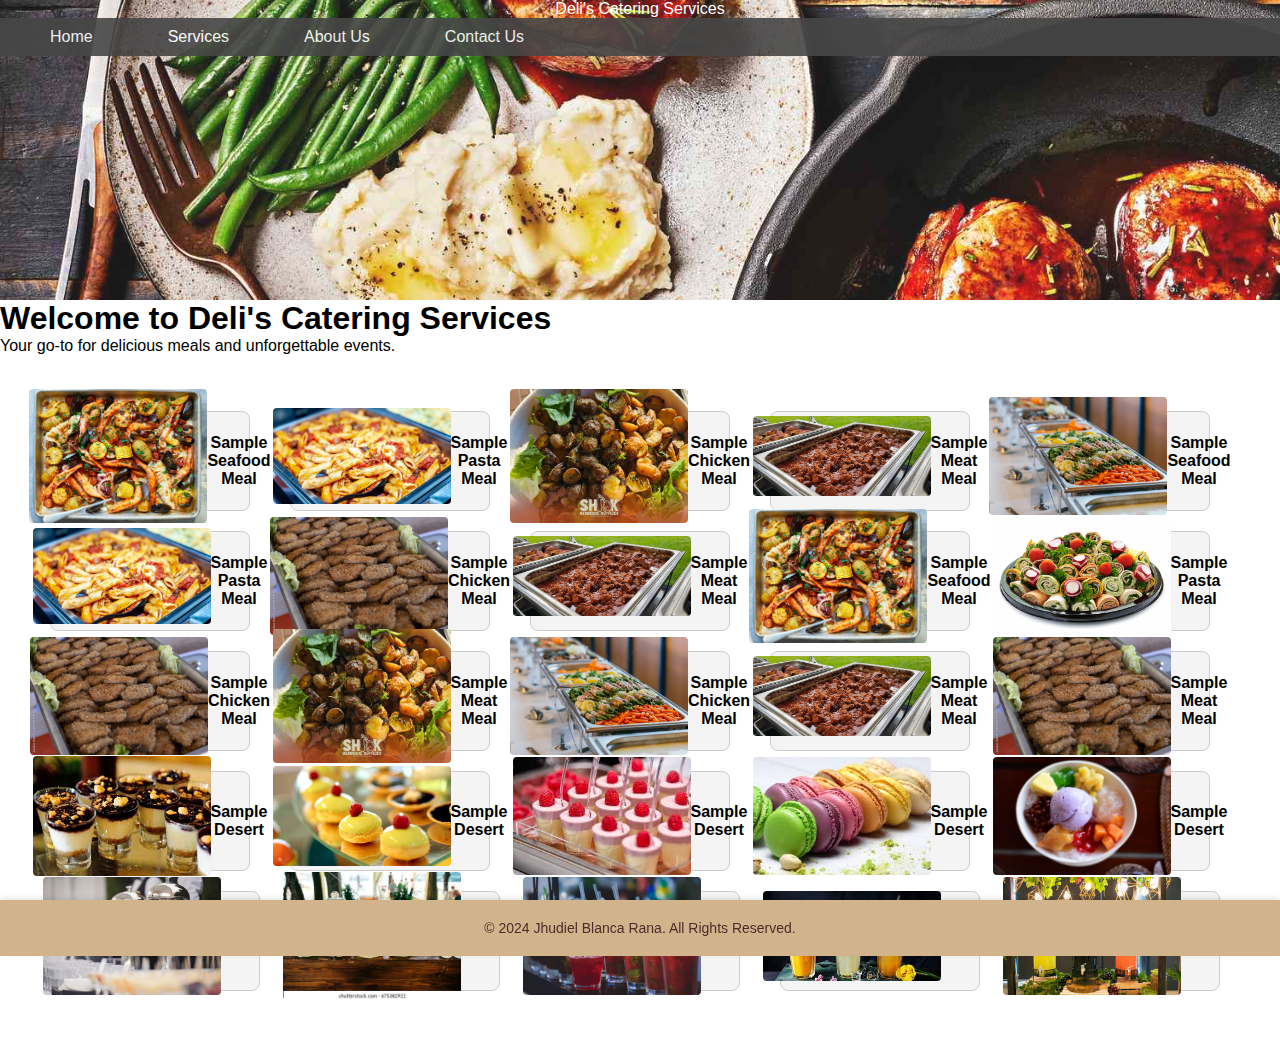
<file: index.html>
<!DOCTYPE html>
<html lang="en">
<head>
    <meta charset="UTF-8">
    <meta name="viewport" content="width=device-width, initial-scale=1.0">
    <title>Home - Deli's Catering Services</title>
    <link rel="stylesheet" href="STYLE.css">
    <link rel="icon" href="Delis.jpg">

</head>
<body>
    <header>
        <nav class="navbar">
            <div class="logo">Deli's Catering Services</div>
            <ul class="nav-links">
                <li><a href="index.html">Home</a></li>
                <li><a href="DELI-SERVICES.html">Services</a></li>
                <li><a href="DELI-ABOUT US.html">About Us</a></li>
                <li><a href="DELI-CONTACT US.html">Contact Us</a></li>
            </ul>
        </nav>
    </header>
    
    <section id="home">
        <h1>Welcome to Deli's Catering Services</h1>
        <p>Your go-to for delicious meals and unforgettable events.</p>
        <br><br>
        <div class="cards">
            <div class="card">
                <img src="seafood.jpg" alt="Sample Meal 1">
                Sample Seafood Meal 
            </div><br><br><br>
            <div class="card">
                <img src="pasta.jpg" alt="Sample Meal 2">
                Sample Pasta Meal 
            </div><br><br><br>
            <div class="card">
                <img src="sidedish" alt="Sample Meal 3">
                Sample Chicken Meal 
            </div><br><br><br>
            <div class="card">
                <img src="meat.jpg" alt="Sample Meal 3">
                Sample Meat Meal 
            </div>
            <br><br><br>
            <div class="card">
                <img src="veggie1" alt="Sample Meal 1">
                Sample Seafood Meal 
            </div><br><br><br>
            <div class="card">
                <img src="pasta.jpg" alt="Sample Meal 2">
                Sample Pasta Meal 
            </div><br><br><br>
            <div class="card">
                <img src="chicken.jpg" alt="Sample Meal 3">
                Sample Chicken Meal 
            </div><br><br><br>
            <div class="card">
                <img src="meat.jpg" alt="Sample Meal 3">
                Sample Meat Meal 
            </div>
            <br><br><br>
            <div class="card">
                <img src="seafood.jpg" alt="Sample Meal 1">
                Sample Seafood Meal 
            </div><br><br><br>
            <div class="card">
                <img src="veggie2.jpg" alt="Sample Meal 2">
                Sample Pasta Meal 
            </div><br><br><br>
            <div class="card">
                <img src="chicken.jpg" alt="Sample Meal 3">
                Sample Chicken Meal 
            </div><br><br><br>
            <div class="card">
                <img src="sidedish" alt="Sample Meal 3">
                Sample Meat Meal 
            </div><br><br><br>
            <div class="card">
                <img src="veggie1" alt="Sample Meal 3">
                Sample Chicken Meal 
            </div><br><br><br>
            <div class="card">
                <img src="meat.jpg" alt="Sample Meal 3">
                Sample Meat Meal
            </div><br><br><br>
            <div class="card">
                <img src="chicken.jpg" alt="Sample Meal 3">
                Sample Meat Meal
            </div><br><br><br>
            <div class="card">
                <img src="desert1.jpg" alt="Sample Meal 3">
                Sample Desert
            </div><br><br><br>
            <div class="card">
                <img src="desert2.jpg" alt="Sample Meal 3">
                Sample Desert
            </div><br><br><br>
            <div class="card">
                <img src="desert3.jpg" alt="Sample Meal 3">
                Sample Desert
            </div><br><br><br>
            <div class="card">
                <img src="desert4.jpg" alt="Sample Meal 3">
                Sample Desert
            </div><br><br><br>
            <div class="card">
                <img src="desert5.jpg" alt="Sample Meal 3">
                Sample Desert
            </div><br><br><br>
            <div class="card">
                <img src="drink1.webp" alt="Sample Meal 3">
                Sample Drink
            </div><br><br><br>
            <div class="card">
                <img src="drink2.webp" alt="Sample Meal 3">
                Sample Drink
            </div><br><br><br>
            <div class="card">
                <img src="drink3.jpg" alt="Sample Meal 3">
                Sample Drink
            </div><br><br><br>
            <div class="card">
                <img src="drink4.jpg" alt="Sample Meal 3">
                Sample Drink
            </div><br><br><br>
            <div class="card">
                <img src="drink5.jpg" alt="Sample Meal 3">
                Sample Drink
            </div>


    </section>
<br><br><br><br>
    
    
<script>
    
    document.addEventListener('DOMContentLoaded', function () {
        const footer = document.querySelector('.footer');

        let lastScrollY = window.scrollY;

        window.addEventListener('scroll', function () {
            if (window.scrollY > lastScrollY) {
                // User is scrolling down, show the footer
                footer.classList.add('visible');
            } else {
                // User is scrolling up, hide the footer
                footer.classList.remove('visible');
            }

            lastScrollY = window.scrollY;
        });
    });
</script>

    <footer class="footer">
        <p>&copy; 2024 Jhudiel Blanca Rana. All Rights Reserved.</p>
    </footer>

</body>
</html>
</file>
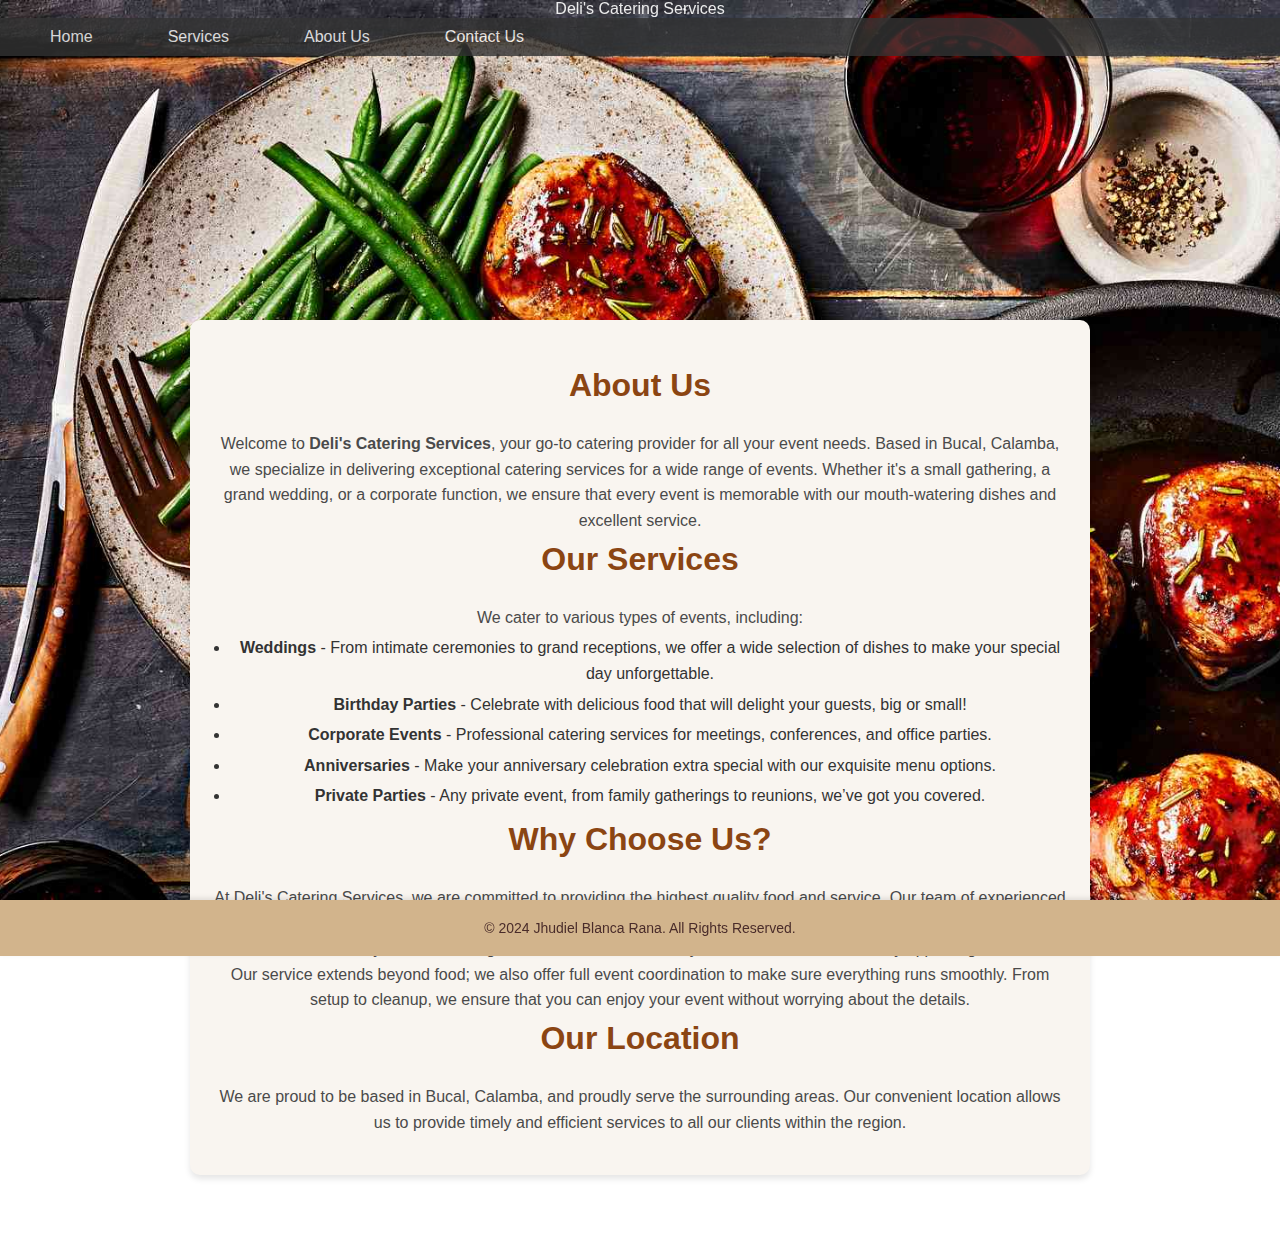
<file: DELI-ABOUT US.html>
<!DOCTYPE html>
<html lang="en">
<head>
    <meta charset="UTF-8">
    <meta name="viewport" content="width=device-width, initial-scale=1.0">
    <title>About Us - Deli's Catering Services</title>
    <link rel="stylesheet" href="STYLE.css">
    <link rel="icon" href="Delis.jpg">

</head>
<body class="DELI-ABOUT-page">
    <header>
        <nav class="navbar">
            <div class="logo">Deli's Catering Services</div>
            <ul class="nav-links">
                <li><a href="index.html">Home</a></li>
                <li><a href="DELI-SERVICES.html">Services</a></li>
                <li><a href="DELI-ABOUT US.html">About Us</a></li>
                <li><a href="DELI-CONTACT US.html">Contact Us</a></li>
            </ul>
        </nav>
    </header>
    <section id="about">
        <h1>About Us</h1>
        <p>Welcome to <strong>Deli's Catering Services</strong>, your go-to catering provider for all your event needs. Based in Bucal, Calamba, we specialize in delivering exceptional catering services for a wide range of events. Whether it's a small gathering, a grand wedding, or a corporate function, we ensure that every event is memorable with our mouth-watering dishes and excellent service.</p>

        <h1>Our Services</h1>
        <p>We cater to various types of events, including:</p>
        <ul>
            <li><strong>Weddings</strong> - From intimate ceremonies to grand receptions, we offer a wide selection of dishes to make your special day unforgettable.</li>
            <li><strong>Birthday Parties</strong> - Celebrate with delicious food that will delight your guests, big or small!</li>
            <li><strong>Corporate Events</strong> - Professional catering services for meetings, conferences, and office parties.</li>
            <li><strong>Anniversaries</strong> - Make your anniversary celebration extra special with our exquisite menu options.</li>
            <li><strong>Private Parties</strong> - Any private event, from family gatherings to reunions, we’ve got you covered.</li>
        </ul>

        <h1>Why Choose Us?</h1>
        <p>At Deli's Catering Services, we are committed to providing the highest quality food and service. Our team of experienced chefs and event coordinators work closely with you to customize a menu that fits your preferences and event theme. We source only the freshest ingredients to ensure that every dish is delicious and visually appealing.</p>

        <p>Our service extends beyond food; we also offer full event coordination to make sure everything runs smoothly. From setup to cleanup, we ensure that you can enjoy your event without worrying about the details.</p>

        <h1>Our Location</h1>
        <p>We are proud to be based in Bucal, Calamba, and proudly serve the surrounding areas. Our convenient location allows us to provide timely and efficient services to all our clients within the region.</p>
    </section>
<br><br><br>

<script>
    
    document.addEventListener('DOMContentLoaded', function () {
        const footer = document.querySelector('.footer');

        let lastScrollY = window.scrollY;

        window.addEventListener('scroll', function () {
            if (window.scrollY > lastScrollY) {
                // User is scrolling down, show the footer
                footer.classList.add('visible');
            } else {
                // User is scrolling up, hide the footer
                footer.classList.remove('visible');
            }

            lastScrollY = window.scrollY;
        });
    });
</script>

    <footer class="footer">
        <p>&copy; 2024 Jhudiel Blanca Rana. All Rights Reserved.</p>
    </footer>

</body>
</html>
</file>
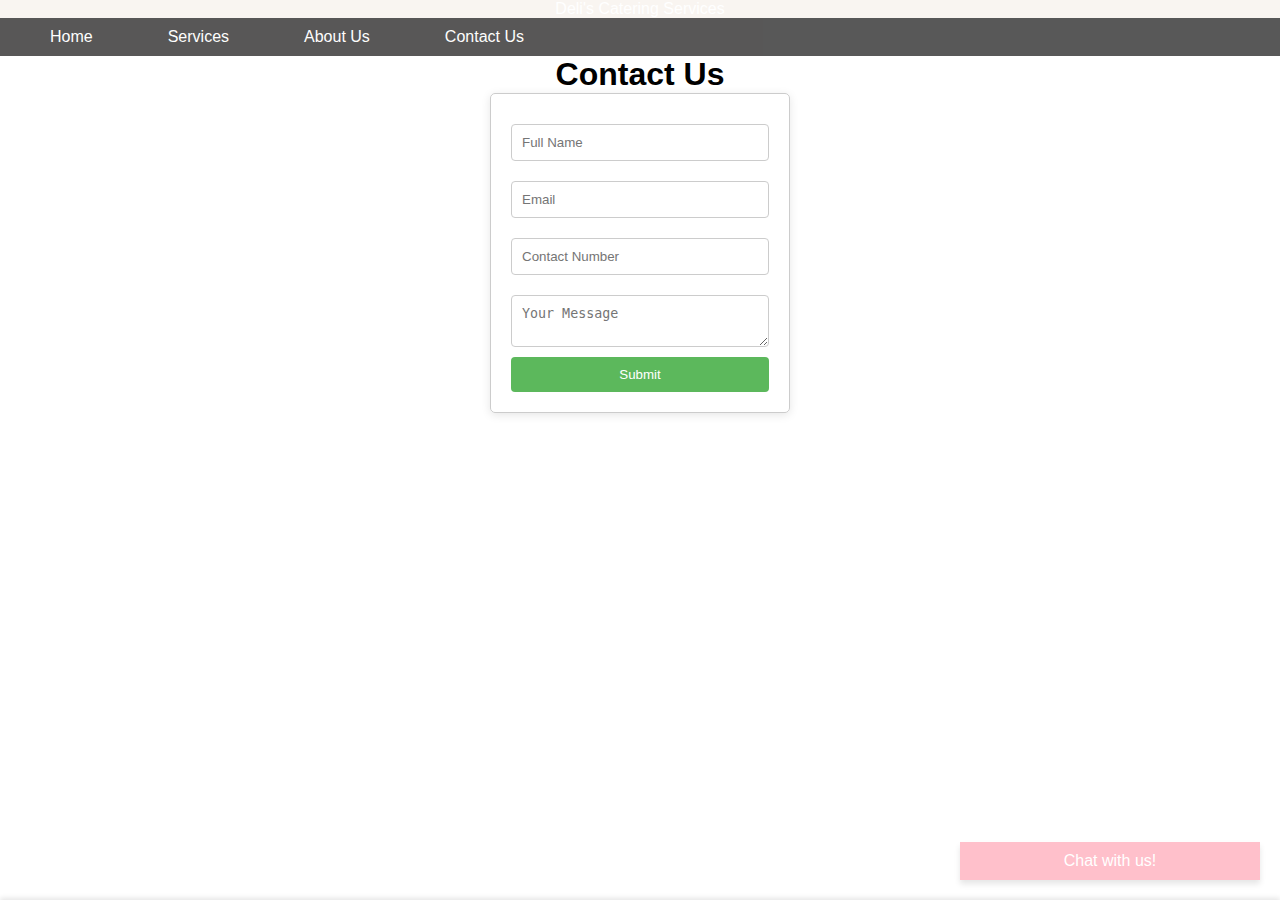
<file: DELI-CONTACT US.html>
<!DOCTYPE html>
<html lang="en">
<head>
    <meta charset="UTF-8">
    <meta name="viewport" content="width=device-width, initial-scale=1.0">
    <title>Contact Us - Deli's Catering Services</title>
    <link rel="stylesheet" href="STYLE.css">
    <link rel="icon" href="Delis.jpg">


</head>
<body class="DELI-CONTACT-page">
    <header>
        <nav class="navbar">
            <div class="logo">Deli's Catering Services</div>
            <ul class="nav-links">
                <li><a href="index.html">Home</a></li>
                <li><a href="DELI-SERVICES.html">Services</a></li>
                <li><a href="DELI-ABOUT US.html">About Us</a></li>
                <li><a href="DELI-CONTACT US.html">Contact Us</a></li>
            </ul>
        </nav>
    </header>
    
    <section id="contact">
        <h1>Contact Us</h1>
        <fieldset>
            <form id="contact-form">
                <input type="text" id="name" placeholder="Full Name" required>
                <input type="email" id="email" placeholder="Email" required>
                <input type="tel" id="contact-number" placeholder="Contact Number" required>
                <textarea id="message" placeholder="Your Message" required></textarea>
                <button type="submit">Submit</button>
            </form>
        </fieldset>
    </section>

    <div class="bot">
        <div class="chatbot">
            <div class="chat-header" id="chatHeader">Chat with us!</div>
            <div class="chat-body" id="chatBody">
                <div id="chatMessages"></div>
                <div class="chat-footer">
                    <input type="text" id="userInput" placeholder="Type a message..." onkeypress="handleEnterKey(event)">
                    <button onclick="sendMessage()">Send</button>
                </div>
            </div>
        </div>
    </div>
    
      <script>
        document.addEventListener("DOMContentLoaded", function () {
    const chatBody = document.getElementById("chatBody");
    const chatMessages = document.getElementById("chatMessages");
    const userInput = document.getElementById("userInput");

    // Toggle chat visibility
    document.querySelector(".chat-header").addEventListener("click", function () {
        chatBody.style.display = chatBody.style.display === "block" ? "none" : "block";
    });

    // Handle Enter Key
    userInput.addEventListener("keypress", function (event) {
        if (event.key === "Enter") {
            sendMessage();
        }
    });

    // Append messages to the chat
    function appendMessage(content, className) {
        const messageDiv = document.createElement("div");
        messageDiv.textContent = content;
        messageDiv.className = `message ${className}`;
        chatMessages.appendChild(messageDiv);
        chatMessages.scrollTop = chatMessages.scrollHeight; // Auto-scroll to the bottom
    }

    // Handle user message
    function sendMessage() {
        const userMessage = userInput.value.trim();
        if (userMessage) {
            appendMessage(userMessage, "user-message");
            userInput.value = ""; // Clear input
            botReply(userMessage);
        }
    }

    // Bot response logic
    function botReply(message) {
        const lowerCaseMessage = message.toLowerCase();
        let botMessage;

        // Define responses
        if (lowerCaseMessage.includes("hello")) {
            botMessage = "Hi there! How can I help you today?";
        } else if (lowerCaseMessage.includes("how are you")) {
            botMessage = "I am just a bot, but I'm doing great! How about you?";
        } else if (lowerCaseMessage.includes("bye")) {
            botMessage = "Goodbye! Have a great day!";
        } else {
            botMessage = "I'm not sure how to respond to that. Can you rephrase?";
        }

        // Append bot response
        appendMessage(botMessage, "bot-message");
    }
});

    </script>

    <script>
        document.addEventListener('DOMContentLoaded', function () {
        document.getElementById('contact-form').addEventListener('submit', function (e) {
            e.preventDefault();

            // Get the values from the form fields
            const name = document.getElementById('name').value;
            const email = document.getElementById('email').value;
            const message = document.getElementById('message').value;

            // Show an alert including the user's name
            alert(`Thank you, ${name}, for reaching out! We will get back to you soon.`);
        });
    });
    </script>
   
  <br><br><br><br><br>    
    <footer class="footer">
        <p>&copy; 2024 Jhudiel Blanca Rana. All Rights Reserved.</p>
    </footer>
</body>
</html>
</file>
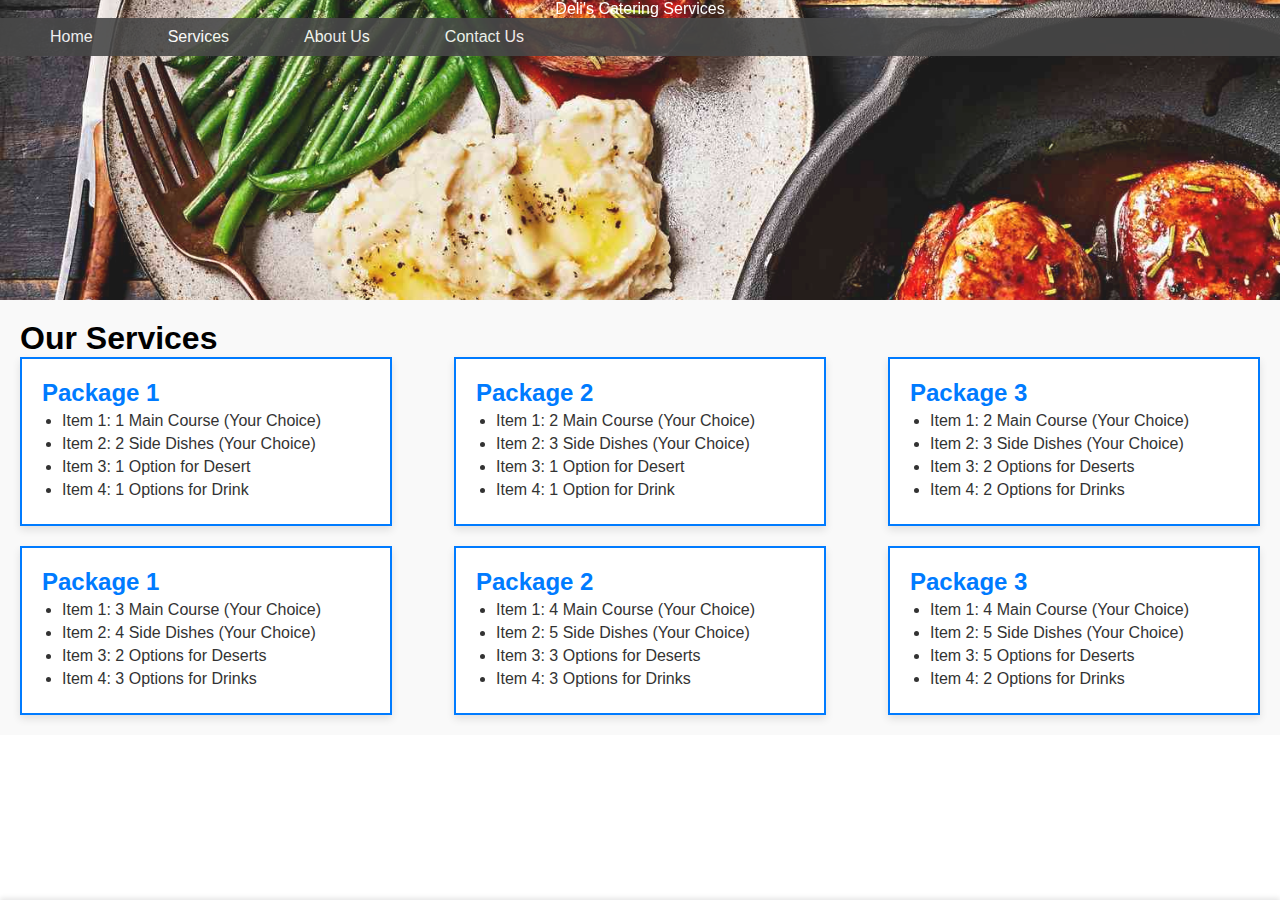
<file: DELI-SERVICES.html>
<!DOCTYPE html>
<html lang="en">
<head>
    <meta charset="UTF-8">
    <meta name="viewport" content="width=device-width, initial-scale=1.0">
    <title>Services - Deli's Catering Services</title>
    <link rel="stylesheet" href="STYLE.css">
    <link rel="icon" href="Delis.jpg">

</head>
<body class="DELI-SERVICES-page">
    <header>
        <nav class="navbar">
            <div class="logo">Deli's Catering Services</div>
            <ul class="nav-links">
                <li><a href="index.html">Home</a></li>
                <li><a href="DELI-SERVICES.html">Services</a></li>
                <li><a href="DELI-ABOUT US.html">About Us</a></li>
                <li><a href="DELI-CONTACT US.html">Contact Us</a></li>
            </ul>
        </nav>
    </header>
    
    <section id="services">
        <h1>Our Services</h1>
        <div class="services-container">
            <!-- Package 1 Card -->
            <div class="service-card">
                <h2>Package 1</h2>
                <ul>
                    <li>Item 1: 1 Main Course (Your Choice)</li>
                    <li>Item 2: 2 Side Dishes (Your Choice)</li>
                    <li>Item 3: 1 Option for Desert</li>
                    <li>Item 4: 1 Options for Drink</li>
                </ul>
            </div>
    
            <!-- Package 2 Card -->
            <div class="service-card">
                <h2>Package 2</h2>
                <ul>
                    <li>Item 1: 2 Main Course (Your Choice)</li>
                    <li>Item 2: 3 Side Dishes (Your Choice)</li>
                    <li>Item 3: 1 Option for Desert</li>
                    <li>Item 4: 1 Option for Drink</li>
                </ul>
            </div>
    
            <!-- Package 3 Card -->
            <div class="service-card">
                <h2>Package 3</h2>
                <ul>
                    <li>Item 1: 2 Main Course (Your Choice)</li>
                    <li>Item 2: 3 Side Dishes (Your Choice)</li>
                    <li>Item 3: 2 Options for Deserts</li>
                    <li>Item 4: 2 Options for Drinks</li>
                </ul>
            </div>
             <!-- Package 1 Card -->
             <div class="service-card">
                <h2>Package 1</h2>
                <ul>
                    <li>Item 1: 3 Main Course (Your Choice)</li>
                    <li>Item 2: 4 Side Dishes (Your Choice)</li>
                    <li>Item 3: 2 Options for Deserts</li>
                    <li>Item 4: 3 Options for Drinks</li>
                </ul>
            </div>
    
            <!-- Package 2 Card -->
            <div class="service-card">
                <h2>Package 2</h2>
                <ul>
                    <li>Item 1: 4 Main Course (Your Choice)</li>
                    <li>Item 2: 5 Side Dishes (Your Choice)</li>
                    <li>Item 3: 3 Options for Deserts</li>
                    <li>Item 4: 3 Options for Drinks</li>
                </ul>
            </div>
    
            <!-- Package 3 Card -->
            <div class="service-card">
                <h2>Package 3</h2>
                <ul>
                    <li>Item 1: 4 Main Course (Your Choice)</li>
                    <li>Item 2: 5 Side Dishes (Your Choice)</li>
                    <li>Item 3: 5 Options for Deserts</li>
                    <li>Item 4: 2 Options for Drinks</li>
                </ul>
            </div>
        </div>
    </section>
    <br><br><br><br><br>
    
    <script>
    
        document.addEventListener('DOMContentLoaded', function () {
            const footer = document.querySelector('.footer');
    
            let lastScrollY = window.scrollY;
    
            window.addEventListener('scroll', function () {
                if (window.scrollY > lastScrollY) {
                    // User is scrolling down, show the footer
                    footer.classList.add('visible');
                } else {
                    // User is scrolling up, hide the footer
                    footer.classList.remove('visible');
                }
    
                lastScrollY = window.scrollY;
            });
        });
    </script>
    


    <footer class="footer">
        <p>&copy; 2024 Jhudiel Blanca Rana. All Rights Reserved.</p>
    </footer>

</body>
</html>
</file>
<file: STYLE.css>
* {
    margin: 0;
    padding: 0;
    box-sizing: border-box;
}
body {
    font-family: Arial, sans-serif;
    height: 100vh; /* Full height of the viewport */
    justify-content: center; /* Center horizontally */
    align-items: center; /* Center vertically */
    margin: 0;
}

.navbar {

    position: relative;
    text-align: center;
    color: white;
    height: 300px;
    width: 100%;
    background: url('food.jpg') no-repeat center center/cover;
    opacity: 90%;

}

.nav-links {
    display: flex;
    /*justify-content: space-between;*/
    align-items: center;
    background-color: #333;
    opacity: 90%;
    color: white;
    padding: 10px 20px;
    gap: 15px;
    list-style: none;
    display: flex;
}

.nav-links li {
    margin: 0 15px; 
}

.nav-links a {
    text-decoration: none;
    color: white;
    justify-content: space-between;
    align-items: center;
    margin: 0 15px; 
}

.navbar-image {
    width: 50%;
    height: auto;
    object-fit: cover;

}

.hero-text {
    position: absolute;
    top: 40%;
    left: 20%;
    transform: translate(-50%, -50%);
    background-color: rgba(0, 0, 0, 0.5); /* Optional: Semi-transparent background */
    padding: 20px;
    border-radius: 8px;
    color: white;
    font-size: 15px;
    font-weight: bold;
    text-shadow: 2px 2px 4px rgba(0, 0, 0, 0.7);


}

.cards {
    display: flex;
    justify-content: center;
    gap: 50px;
    margin-top: 20px;
    flex-wrap: wrap;  /* Makes the cards wrap to the next line */
    gap: 20px;  /* Adds space between cards */
}

.card {
    width: 200px;
    height: 100px;
    background-color: #f4f4f4;
    border: 1px solid #ccc;
    display: flex;
    justify-content: center;
    align-items: center;
    font-weight: bold;
    padding: 10px;
    text-align: center;
    border-radius: 8px;

}

.card img {
    width: 100%;
    height: auto;
    border-radius: 4px;
    margin-bottom: 10px;
}

/**SERVICE**/
#services {
    padding: 20px;
    background-color: #f9f9f9; /* Light background for the section */
}

.services-container {
    display: flex;
    justify-content: space-between;
    gap: 20px;
    flex-wrap: wrap; /* Allows wrapping if the screen is small */
}

.service-card {
    border: 2px solid #007bff; /* Blue border for each card */
    padding: 20px;
    width: 30%;
    background-color: #fff;
    box-shadow: 0 4px 8px rgba(0, 0, 0, 0.1);
    transition: transform 0.3s ease, box-shadow 0.3s ease;
}

.service-card:hover {
    transform: translateY(-5px); /* Lift the card slightly on hover */
    box-shadow: 0 8px 16px rgba(0, 0, 0, 0.2); /* More pronounced shadow on hover */
}

h2 {
    color: #007bff; /* Blue color for the package title */
    font-size: 1.5em;
}

ul {
    list-style-type: disc;
    padding-left: 20px;
    color: #333; /* Darker text for readability */
}

li {
    margin: 5px 0;
    font-size: 1em;
}


#contact {
    text-align: center;
}
/* DELI-CONTACT US*/
fieldset {
    border: 1px solid #ccc;
    border-radius: 5px;
    padding: 20px;
    width: 300px; /* Set a width for the box */
    margin: 0 auto; /* Center the box */
    background-color: white;
    box-shadow: 0 2px 10px rgba(0, 0, 0, 0.1);
}

form {
    display: flex;
    flex-direction: column;
}

input, textarea {
    margin: 10px 0;
    padding: 10px;
    border: 1px solid #ccc;
    border-radius: 4px;
}

button {
    padding: 10px;
    background-color: #5cb85c;
    color: white;
    border: none;
    border-radius: 4px;
    cursor: pointer;
}

button:hover {
    background-color: #4cae4c;
}

/* This will apply to Home and Services pages */
.DELI-HOME-page .navbar,
.DELI-SERVICES-page .navbar,
.DELI-ABOUT-page {
    background: url('food.jpg') no-repeat center center/cover;
}

/* This will remove the background image for About Us and Contact Us pages */
.DELI-ABOUT-page .navbar,
.DELI-CONTACT-page .navbar {
    background: none;
}
.DELI-CONTACT-page .navbar {
    height: auto; /* Let height adjust based on content */
    background-color: #f9f5f0; /* Add a solid color to match the page theme */
}

#about {
    text-align: center; /* Center the text content */
    padding: 40px 20px; /* Add ample padding for better spacing */
    background-color: #f9f5f0; /* A soft cream color for warmth */
    border-radius: 10px; /* Slightly rounded corners */
    box-shadow: 0 4px 6px rgba(0, 0, 0, 0.1); /* A subtle shadow for depth */
    max-width: 900px; /* Restrict the width for better readability */
    margin: 20px auto; /* Center the section horizontally */
    font-family: 'Arial', sans-serif; /* Clean and professional font */
    color: #4A4A4A; /* Dark gray for the text color */
    line-height: 1.6; /* Improve readability with line spacing */
}
#about h1 {
    font-size: 2em; /* Large, bold title */
    margin-bottom: 20px; /* Space below the title */
    color: #8B4513; /* Dark brown for emphasis */
}
#about p {
    font-size: 1em; /* Standard text size */
    margin: 0; /* Ensure no extra margin */
}



.footer {
    background-color: #D2B48C; /* Light brown color */
    color: #4A2C2A; /* Darker brown text for contrast */
    text-align: center;
    padding: 20px 0;
    font-family: 'Arial', sans-serif;
    font-size: 14px;
    box-shadow: 0 -2px 5px rgba(0, 0, 0, 0.1); /* Subtle shadow for depth */
    position: fixed; /* Fixes the footer to the bottom */
    bottom: 0; /* Align to the bottom */
    left: 0; /* Align to the left edge */
    width: 100%; /* Ensure it spans the full width */
    z-index: 1000; /* Keep it above other content */
    transform: translateY(100%); /* Initially hidden */
    transition: transform 0.3s ease-in-out; /* Smooth slide-in/out */
}

.footer.visible {
    transform: translateY(0); /* Show the footer */
}

  /* Chatbot Styles */
  .chatbot {
    position: fixed;
    bottom: 20px;
    right: 20px;
    width: 300px;
    box-shadow: 0 4px 6px rgba(0, 0, 0, 0.1);
    z-index: 1000;
}

.chat-header {
    background-color: pink;
    color: white;
    padding: 10px;
    text-align: center;
    cursor: pointer;
    user-select: none;
}

.chat-body {
    display: none;
    background-color: #f9f9f9;
    border: 1px solid #ddd;
    max-height: 400px;
    overflow-y: auto;
}

#chatMessages {
    padding: 10px;
}

.message {
    margin: 10px 0;
    padding: 8px 12px;
    border-radius: 15px;
    max-width: 80%;
}

.user-message {
    background-color: powderblue;
    color: white;
    align-self: flex-end;
}

.bot-message {
    background-color: #f1f1f1;
    color: #333;
    align-self: flex-start;
}

.chat-footer {
    display: flex;
    border-top: 1px solid #ddd;
    padding: 10px;
    background-color: white;
}

.chat-footer input {
    flex: 1;
    padding: 8px;
    border: 1px solid #ddd;
    border-radius: 15px;
}

.chat-footer button {
    background-color: powderblue;
    color: white;
    border: none;
    padding: 8px 15px;
    border-radius: 15px;
    margin-left: 10px;
    cursor: pointer;
}

.chat-footer button:hover {
    background-color: #990000;
}

.bot {
    font-family: Arial, sans-serif;
}
</file>
